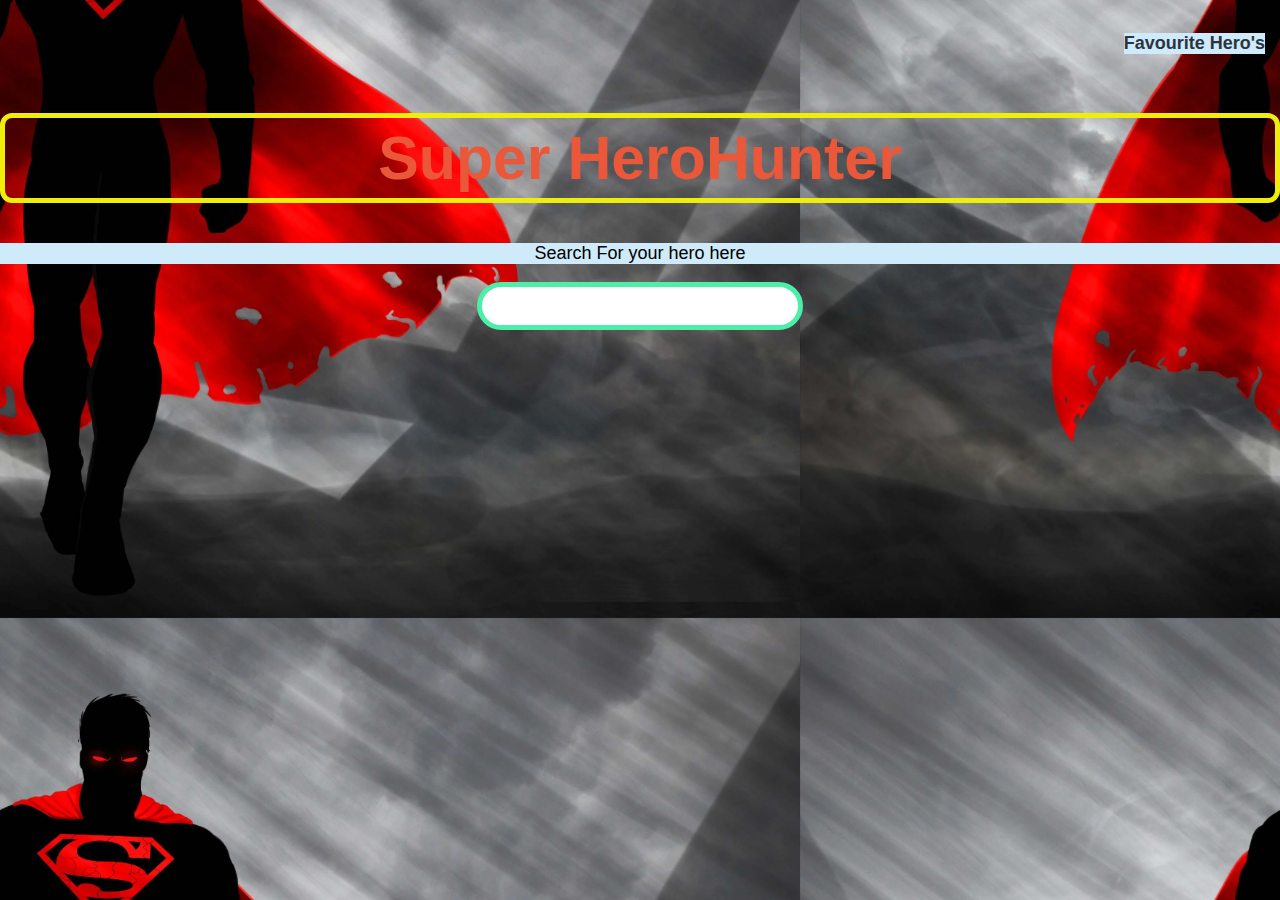
<file: index.html>
<!DOCTYPE html>
<html>
  <head>
    <title>SuperHero Hunter</title>
    <link rel="stylesheet" href="./style.css">
  </head>
  <body>
   
    <div class="nav">
      
      <a href="./favHeros.html"><p>Favourite Hero's</p></a>
    </div>
    <header>
      <h1 id="title">Super HeroHunter</h1>
    </header>
    <main>
      <P>Search For your hero here</P>
      <div id="search-container">
        <input type="text" id="search" name="search" />
        <div id="search-results-container">

        </div>
      </div>
    </main>
  </body>
  <script type="text/javascript" src="./index.js"></script>

  </html>
</file>
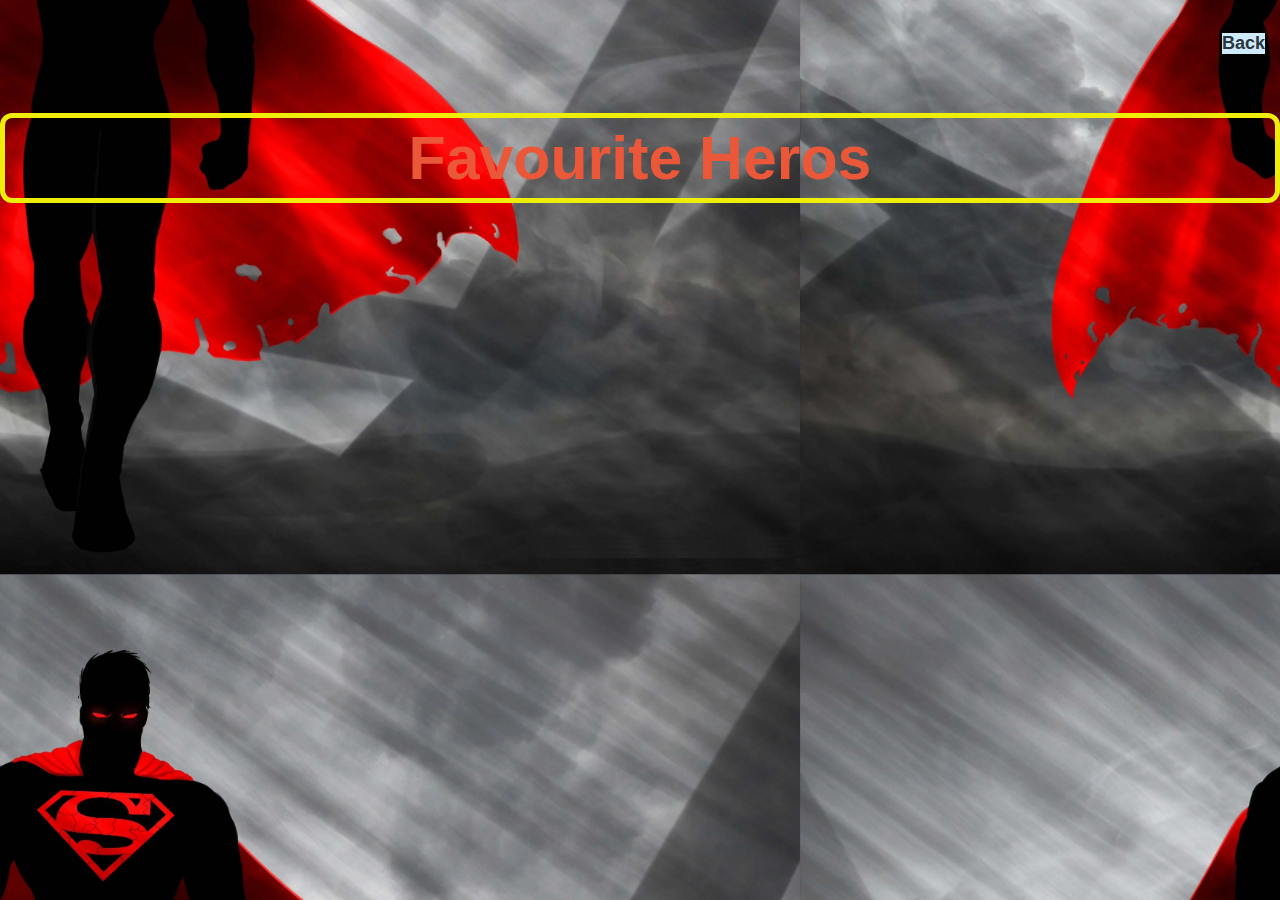
<file: favHeros.html>
<!DOCTYPE html>
<html>
  <head>
    <title>Favourite Hero's</title>
    <link rel="stylesheet" href="./style.css">
  </head>
  <body>
    <div class="nav">
      <!-- <p style="color: blue;">Back</p> -->
      <a href="./index.html"><p>Back</p></a>
    </div>
    <header>
      <h1 id="title">Favourite Heros</h1>
    </header>
    <div id="favourite-heros">

    </div>
  </body>
  <script src="./favHeros.js"></script>
</html>
</file>
<file: style.css>
body{
  background-image: url('avengers-infinity-war-2018-4k.jpg');
  background-position: 50em;
  background-size: cover;
  /* height: 50px; */
  /* background-image height: */
  /* border-top: #5CC7B2 darkblue; */
  /* background-color: #edc1c1; */
  margin: auto;
  text-align: center;
  /* flex-wrap: wrap; */
  
}
p{
  font-family: Impact, Haettenschweiler, 'Arial Narrow Bold', sans-serif;
  background-color: #cfeaf8;
  font-size: large;
}
#title{
  color: #eb5739;
  font-family: Verdana, Geneva, Tahoma, sans-serif;
  /* background-color: #eedee8; */
  /* font-family: Arial, Helvetica, sans-serif; */
  font-size: 3.8rem;
  /* border: 15px solid ; */
  border: 5px solid;
  border-radius:0.2em ;
  border-color: #eeee0a;
  padding: 5px;
}

#search-container{
  position: relative;
  display: inline-block;
} 

#search  {
  width: 300px;
  padding: 10px 8px;
  /* border-radius: 25px; */
  border: 5px solid #4ceea8;
  border-radius: 20em;
  font-size: 1rem;
  letter-spacing: 0.04rem;
}

#search:focus{
  outline-width: 12em;
  /* outline: none; */
}

#search-results-container{
  position: absolute;
  border: 1px solid #d4d4d4;
  border-bottom: none;
  border-top: none;
  z-index: 99;
  top: 100%;
  left: 0;
  right: 0;
  max-height: 400px;
  overflow-y: scroll;
}

#search-results-container div {
  padding: 10px;
  cursor: pointer;
  background-color: #fff; 
  border-bottom: 1px solid #d4d4d4; 
}

.search-item{
  display: flex;
  flex-direction: row;
  justify-content: space-between;
}


#super-hero-container{
  display: flex;
  justify-content: space-evenly;
  width: 75%;
  margin: auto;
  padding-top: 50px;
}

#image{
  width: 350px;
  height: 250px;
}

#img{
  width: 100%;
  height: auto;
  object-fit: cover;
}

#left{
  display: flex;
  flex-direction: column;
  justify-content: flex-start;
  align-items: center;
  text-align: left;
  width: 30%;
}

#main{
  display: flex;
  flex-direction: column;
  text-align: center;
  padding-top: 25px;
  width: 70%;
}

#hero-name{
  color: #e6ecc8;
  font-size: 2rem;
  font-weight: bold;
  padding: 10px 0;
}

#right{
  color: #d4d4d4;
  display: flex;
  text-align: left;
  justify-content: space-evenly;
}

#right div{
  color: #e6ecc8;
  padding-top: 15px;
}

.heading{
  color: #e6ecc8;
  font-size: 1.5rem;
  font-weight: bold;
  padding: 10px 0;
}

#aliases{
  max-width: 250px;
  max-height: 100px;
  overflow: auto;
}

#favourite-heros{
  display: flex;
  width: 85%;
  margin: auto;
  min-width: 480px;
  align-items: center;
  justify-content: center;
  /* flex-direction: row; */
  flex-direction: column;
}

.hero-details{
  display: flex;
  align-items: center;
  justify-content: center;
  width: 100%;
  padding: 10px;
}

.hero-img-container{
  height: 270px;
  width: 210px;
}

.hero-img-container img{
  width: 100%;
  height: 100%;
  object-fit: fill;
}

.info{
  display: flex;
  flex-direction: column;
  justify-content: flex-start;
  align-items: center;
  padding: 35px;
  margin-top: -35px;
}

.hero-name{
  font-size: 1.5rem;
  font-family: 'Courier New', Courier, monospace;
  font-weight: bold;
  padding: 10px;
}

.remove-fav{
  font-size: 1rem;
  font-family: Arial, Helvetica, sans-serif;
  background-color: #5CC7B2;
  padding: 15px;
  color: #FFFFFF;
  border-radius: 5px;
}

.remove-fav:hover{
  background-color: #C75C71;
  cursor: pointer;
}

.nav{
  display: flex;
  justify-content: flex-end;
  align-items: center;
  padding: 15px 15px 0 0;
}

.nav a{
  text-decoration: none;
  color: #2A3542;
  font-weight: bold;
  font-size: 1.2rem;
}
</file>
